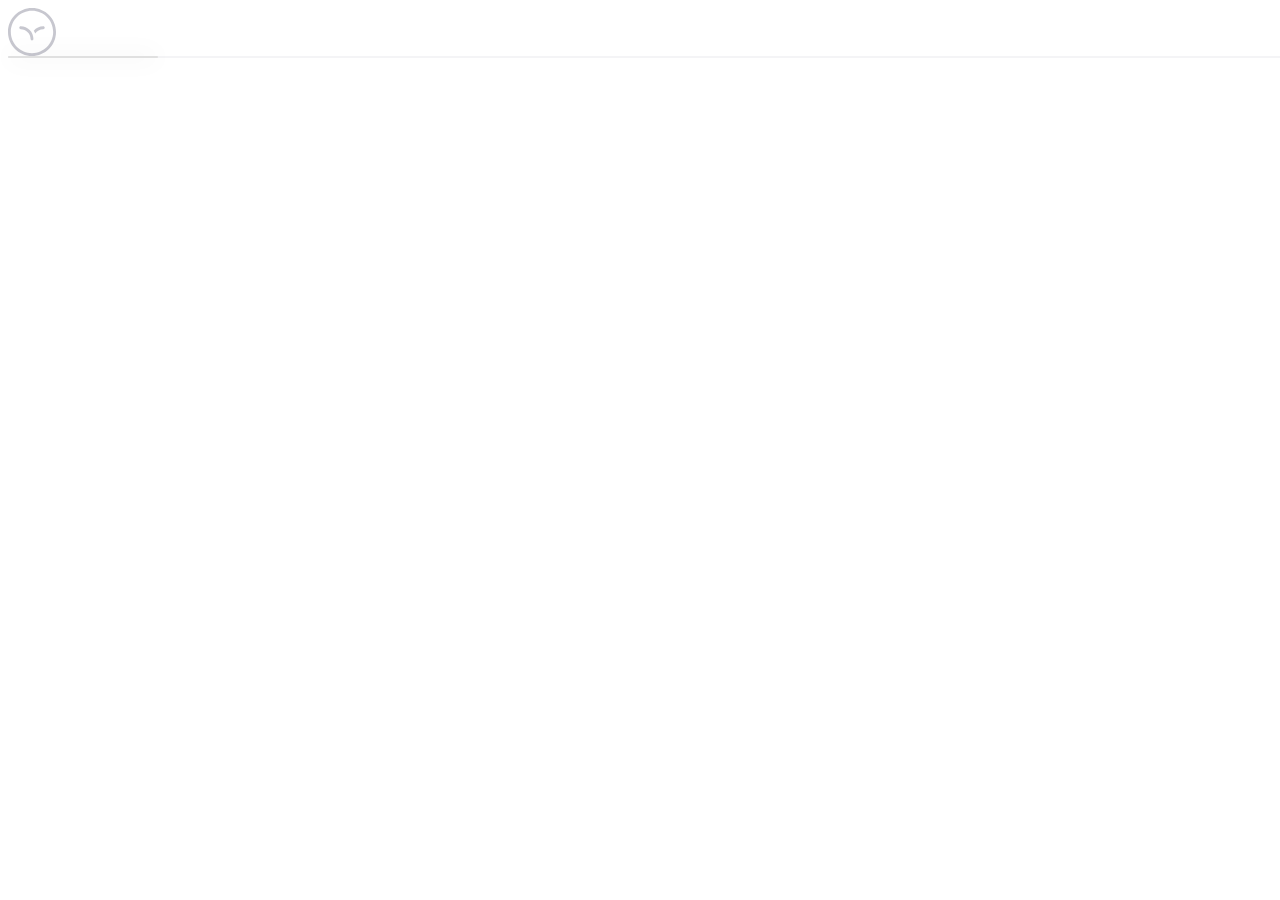
<file: src/pages/ui_kit/cards.html>
<html lang="en"><head><link rel="stylesheet" href="../../blocks/main/main.css"/><link href="https://fonts.googleapis.com/css?family=Montserrat|Quicksand&amp;display=swap" rel="stylesheet"/><link rel="stylesheet" href="../../blocks/cards/cards.css"/><title>Cards</title></head><body><div class="main__logo"><img src="../../blocks/main/__logo/main__logo.svg"/></div><div class="main main_card"><div class="cards"><div class="card"></div></div></div></body></html>
</file>
<file: src/blocks/main/main.css>
.main {
    margin: auto;
    width: 1440px;
    background: #FFFFFF;
}
.main_card{
    background: #F4F4F6;
}
</file>
<file: src/blocks/cards/cards.css>
.cards {
    display: grid;
    grid-template-columns: repeat(3, 150px);
    grid-column-gap: 20px;
}

.card {
    background: #FFFFFF;
    border: 1px solid rgba(0, 0, 0, 0.12);
    box-sizing: border-box;
    box-shadow: 0px 0px 25px rgba(0, 0, 0, 0.2);
    border-radius: 4px;
}
</file>
